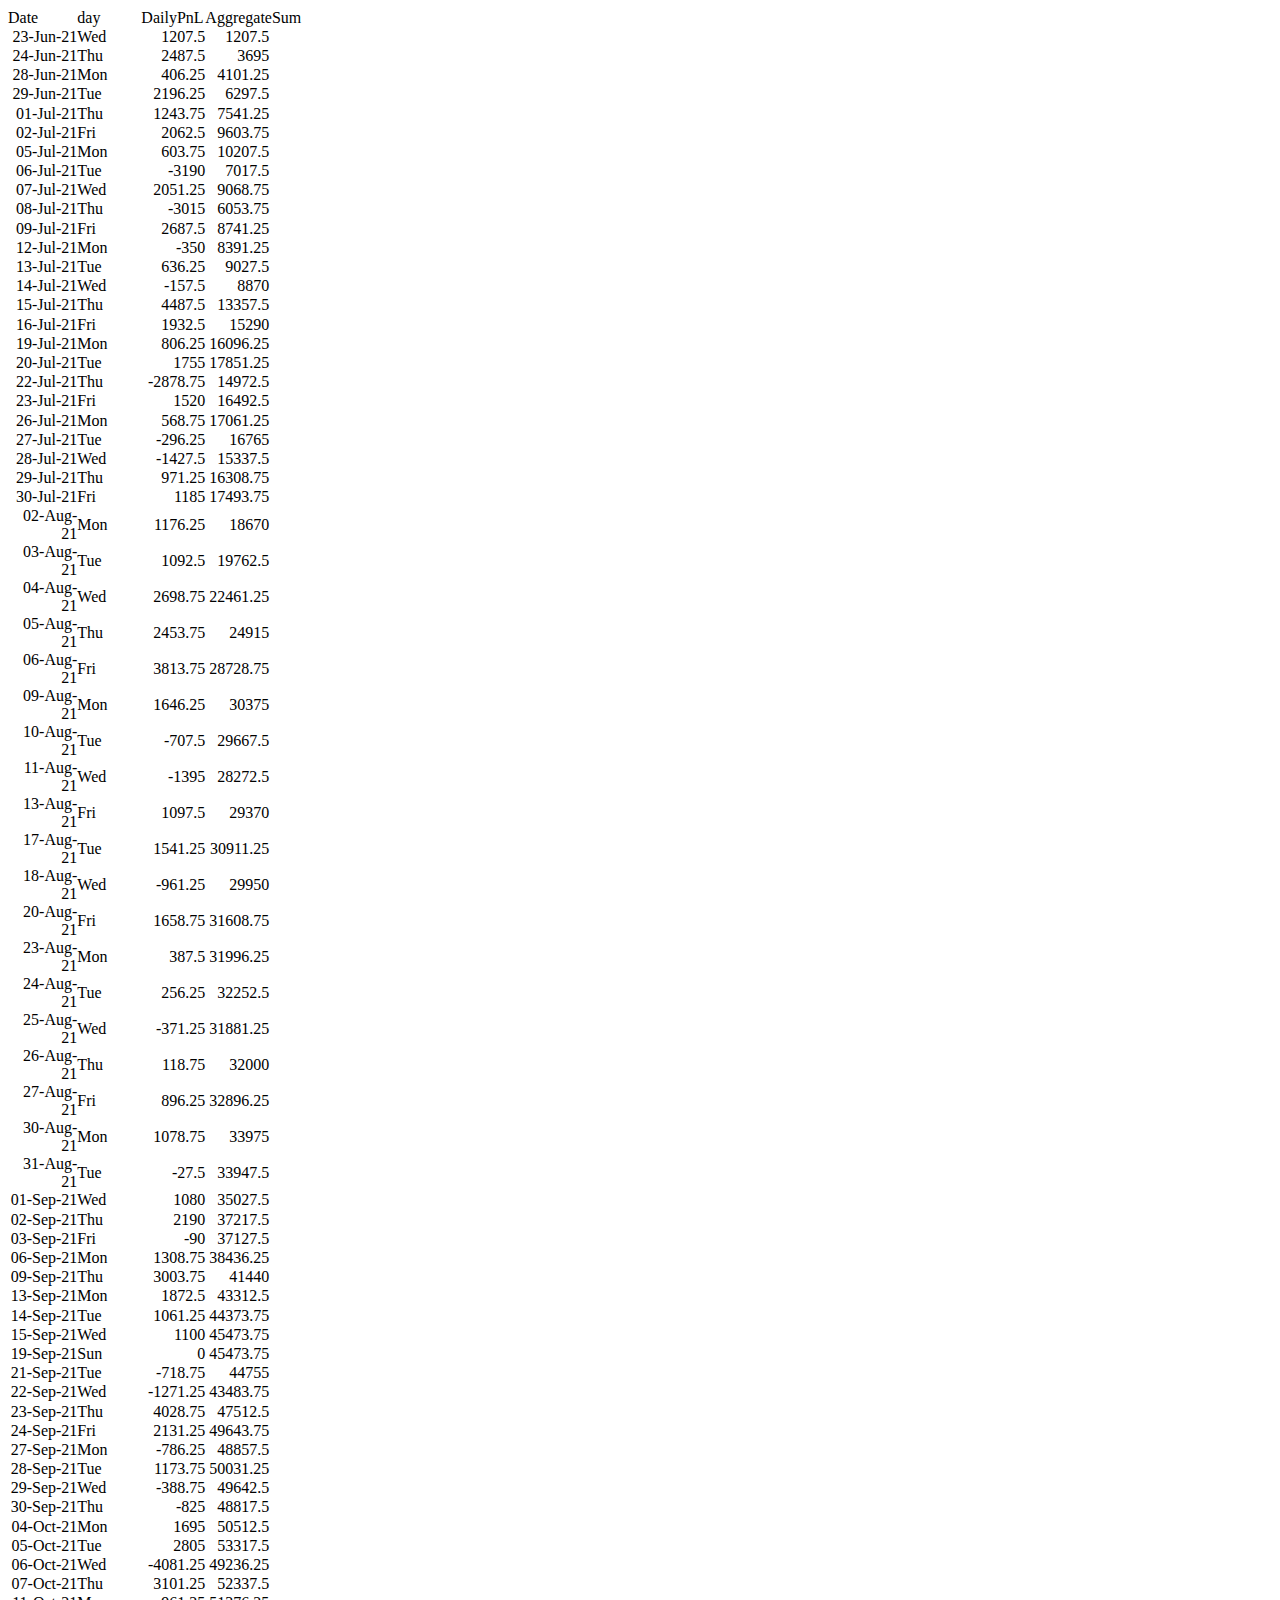
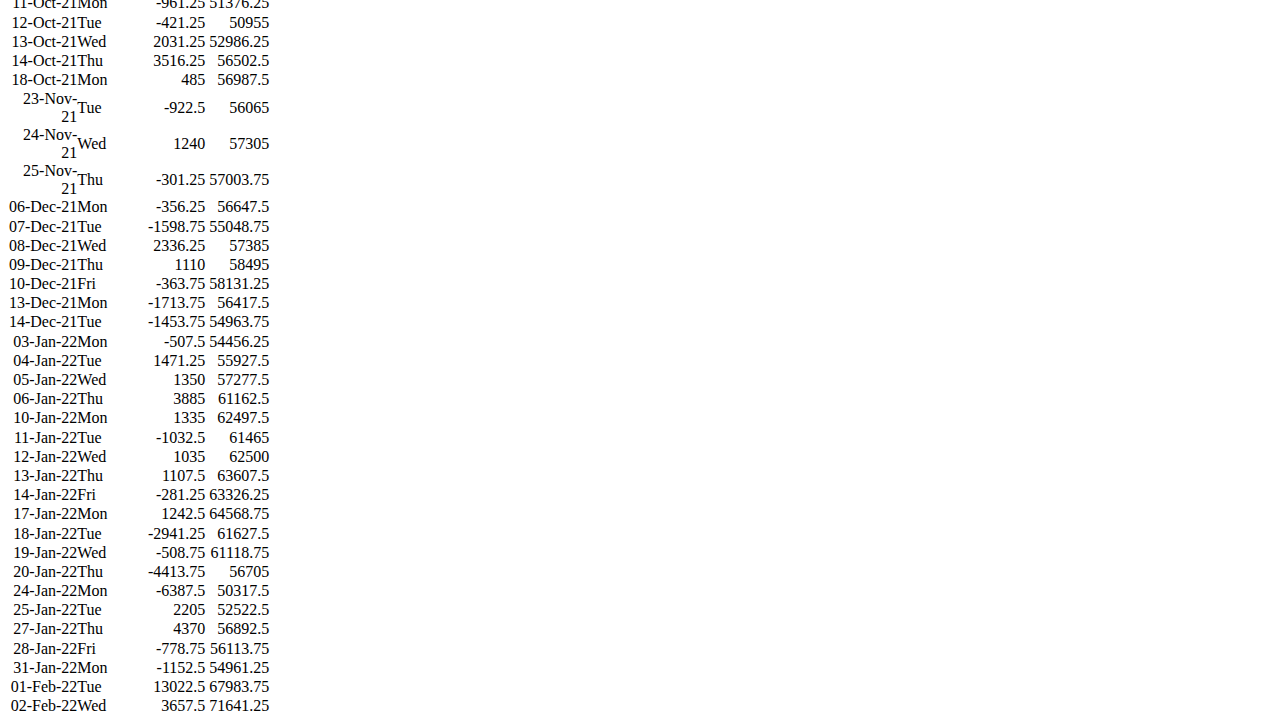
<file: SampleData.html>
﻿<!DOCTYPE html>

<html lang="en" xmlns="http://www.w3.org/1999/xhtml">
<head>
    <meta charset="utf-8" />
    <title></title>
    <script src="https://ajax.googleapis.com/ajax/libs/jquery/3.5.1/jquery.min.js"></script>
</head>
<body link="#0563C1" vlink="#954F72">

    <table border="0" cellpadding="0" cellspacing="0" width="326" style="border-collapse:
 collapse;table-layout:fixed;width:244pt">
        <colgroup>
            <col width="70" style="mso-width-source:userset;mso-width-alt:2474;width:52pt">
            <col width="64" span="4" style="width:48pt">
        </colgroup>
        <thead>
            <tr height="19" style="height:14.4pt">
                <td height="19" width="70" style="height:14.4pt;width:52pt">Date</td>
                <td width="64" style="width:48pt">day</td>
                <td width="64" style="width:48pt">DailyPnL</td>
                <td colspan="2" width="128" style="mso-ignore:colspan;width:96pt">AggregateSum</td>
            </tr>
        </thead>
        <tbody>
          
            <tr height="19" style="height:14.4pt">
                <td height="19" class="xl65" align="right" style="height:14.4pt">23-Jun-21</td>
                <td>Wed</td>
                <td align="right">1207.5</td>
                <td align="right">1207.5</td>
                <td></td>
            </tr>
            <tr height="19" style="height:14.4pt">
                <td height="19" class="xl65" align="right" style="height:14.4pt">24-Jun-21</td>
                <td>Thu</td>
                <td align="right">2487.5</td>
                <td align="right">3695</td>
                <td></td>
            </tr>
            <tr height="19" style="height:14.4pt">
                <td height="19" class="xl65" align="right" style="height:14.4pt">28-Jun-21</td>
                <td>Mon</td>
                <td align="right">406.25</td>
                <td align="right">4101.25</td>
                <td></td>
            </tr>
            <tr height="19" style="height:14.4pt">
                <td height="19" class="xl65" align="right" style="height:14.4pt">29-Jun-21</td>
                <td>Tue</td>
                <td align="right">2196.25</td>
                <td align="right">6297.5</td>
                <td></td>
            </tr>
            <tr height="19" style="height:14.4pt">
                <td height="19" class="xl65" align="right" style="height:14.4pt">01-Jul-21</td>
                <td>Thu</td>
                <td align="right">1243.75</td>
                <td align="right">7541.25</td>
                <td></td>
            </tr>
            <tr height="19" style="height:14.4pt">
                <td height="19" class="xl65" align="right" style="height:14.4pt">02-Jul-21</td>
                <td>Fri</td>
                <td align="right">2062.5</td>
                <td align="right">9603.75</td>
                <td></td>
            </tr>
            <tr height="19" style="height:14.4pt">
                <td height="19" class="xl65" align="right" style="height:14.4pt">05-Jul-21</td>
                <td>Mon</td>
                <td align="right">603.75</td>
                <td align="right">10207.5</td>
                <td></td>
            </tr>
            <tr height="19" style="height:14.4pt">
                <td height="19" class="xl65" align="right" style="height:14.4pt">06-Jul-21</td>
                <td>Tue</td>
                <td align="right">-3190</td>
                <td align="right">7017.5</td>
                <td></td>
            </tr>
            <tr height="19" style="height:14.4pt">
                <td height="19" class="xl65" align="right" style="height:14.4pt">07-Jul-21</td>
                <td>Wed</td>
                <td align="right">2051.25</td>
                <td align="right">9068.75</td>
                <td></td>
            </tr>
            <tr height="19" style="height:14.4pt">
                <td height="19" class="xl65" align="right" style="height:14.4pt">08-Jul-21</td>
                <td>Thu</td>
                <td align="right">-3015</td>
                <td align="right">6053.75</td>
                <td></td>
            </tr>
            <tr height="19" style="height:14.4pt">
                <td height="19" class="xl65" align="right" style="height:14.4pt">09-Jul-21</td>
                <td>Fri</td>
                <td align="right">2687.5</td>
                <td align="right">8741.25</td>
                <td></td>
            </tr>
            <tr height="19" style="height:14.4pt">
                <td height="19" class="xl65" align="right" style="height:14.4pt">12-Jul-21</td>
                <td>Mon</td>
                <td align="right">-350</td>
                <td align="right">8391.25</td>
                <td></td>
            </tr>
            <tr height="19" style="height:14.4pt">
                <td height="19" class="xl65" align="right" style="height:14.4pt">13-Jul-21</td>
                <td>Tue</td>
                <td align="right">636.25</td>
                <td align="right">9027.5</td>
                <td></td>
            </tr>
            <tr height="19" style="height:14.4pt">
                <td height="19" class="xl65" align="right" style="height:14.4pt">14-Jul-21</td>
                <td>Wed</td>
                <td align="right">-157.5</td>
                <td align="right">8870</td>
                <td></td>
            </tr>
            <tr height="19" style="height:14.4pt">
                <td height="19" class="xl65" align="right" style="height:14.4pt">15-Jul-21</td>
                <td>Thu</td>
                <td align="right">4487.5</td>
                <td align="right">13357.5</td>
                <td></td>
            </tr>
            <tr height="19" style="height:14.4pt">
                <td height="19" class="xl65" align="right" style="height:14.4pt">16-Jul-21</td>
                <td>Fri</td>
                <td align="right">1932.5</td>
                <td align="right">15290</td>
                <td></td>
            </tr>
            <tr height="19" style="height:14.4pt">
                <td height="19" class="xl65" align="right" style="height:14.4pt">19-Jul-21</td>
                <td>Mon</td>
                <td align="right">806.25</td>
                <td align="right">16096.25</td>
                <td></td>
            </tr>
            <tr height="19" style="height:14.4pt">
                <td height="19" class="xl65" align="right" style="height:14.4pt">20-Jul-21</td>
                <td>Tue</td>
                <td align="right">1755</td>
                <td align="right">17851.25</td>
                <td></td>
            </tr>
            <tr height="19" style="height:14.4pt">
                <td height="19" class="xl65" align="right" style="height:14.4pt">22-Jul-21</td>
                <td>Thu</td>
                <td align="right">-2878.75</td>
                <td align="right">14972.5</td>
                <td></td>
            </tr>
            <tr height="19" style="height:14.4pt">
                <td height="19" class="xl65" align="right" style="height:14.4pt">23-Jul-21</td>
                <td>Fri</td>
                <td align="right">1520</td>
                <td align="right">16492.5</td>
                <td></td>
            </tr>
            <tr height="19" style="height:14.4pt">
                <td height="19" class="xl65" align="right" style="height:14.4pt">26-Jul-21</td>
                <td>Mon</td>
                <td align="right">568.75</td>
                <td align="right">17061.25</td>
                <td></td>
            </tr>
            <tr height="19" style="height:14.4pt">
                <td height="19" class="xl65" align="right" style="height:14.4pt">27-Jul-21</td>
                <td>Tue</td>
                <td align="right">-296.25</td>
                <td align="right">16765</td>
                <td></td>
            </tr>
            <tr height="19" style="height:14.4pt">
                <td height="19" class="xl65" align="right" style="height:14.4pt">28-Jul-21</td>
                <td>Wed</td>
                <td align="right">-1427.5</td>
                <td align="right">15337.5</td>
                <td></td>
            </tr>
            <tr height="19" style="height:14.4pt">
                <td height="19" class="xl65" align="right" style="height:14.4pt">29-Jul-21</td>
                <td>Thu</td>
                <td align="right">971.25</td>
                <td align="right">16308.75</td>
                <td></td>
            </tr>
            <tr height="19" style="height:14.4pt">
                <td height="19" class="xl65" align="right" style="height:14.4pt">30-Jul-21</td>
                <td>Fri</td>
                <td align="right">1185</td>
                <td align="right">17493.75</td>
                <td></td>
            </tr>
            <tr height="19" style="height:14.4pt">
                <td height="19" class="xl65" align="right" style="height:14.4pt">02-Aug-21</td>
                <td>Mon</td>
                <td align="right">1176.25</td>
                <td align="right">18670</td>
                <td></td>
            </tr>
            <tr height="19" style="height:14.4pt">
                <td height="19" class="xl65" align="right" style="height:14.4pt">03-Aug-21</td>
                <td>Tue</td>
                <td align="right">1092.5</td>
                <td align="right">19762.5</td>
                <td></td>
            </tr>
            <tr height="19" style="height:14.4pt">
                <td height="19" class="xl65" align="right" style="height:14.4pt">04-Aug-21</td>
                <td>Wed</td>
                <td align="right">2698.75</td>
                <td align="right">22461.25</td>
                <td></td>
            </tr>
            <tr height="19" style="height:14.4pt">
                <td height="19" class="xl65" align="right" style="height:14.4pt">05-Aug-21</td>
                <td>Thu</td>
                <td align="right">2453.75</td>
                <td align="right">24915</td>
                <td></td>
            </tr>
            <tr height="19" style="height:14.4pt">
                <td height="19" class="xl65" align="right" style="height:14.4pt">06-Aug-21</td>
                <td>Fri</td>
                <td align="right">3813.75</td>
                <td align="right">28728.75</td>
                <td></td>
            </tr>
            <tr height="19" style="height:14.4pt">
                <td height="19" class="xl65" align="right" style="height:14.4pt">09-Aug-21</td>
                <td>Mon</td>
                <td align="right">1646.25</td>
                <td align="right">30375</td>
                <td></td>
            </tr>
            <tr height="19" style="height:14.4pt">
                <td height="19" class="xl65" align="right" style="height:14.4pt">10-Aug-21</td>
                <td>Tue</td>
                <td align="right">-707.5</td>
                <td align="right">29667.5</td>
                <td></td>
            </tr>
            <tr height="19" style="height:14.4pt">
                <td height="19" class="xl65" align="right" style="height:14.4pt">11-Aug-21</td>
                <td>Wed</td>
                <td align="right">-1395</td>
                <td align="right">28272.5</td>
                <td></td>
            </tr>
            <tr height="19" style="height:14.4pt">
                <td height="19" class="xl65" align="right" style="height:14.4pt">13-Aug-21</td>
                <td>Fri</td>
                <td align="right">1097.5</td>
                <td align="right">29370</td>
                <td></td>
            </tr>
            <tr height="19" style="height:14.4pt">
                <td height="19" class="xl65" align="right" style="height:14.4pt">17-Aug-21</td>
                <td>Tue</td>
                <td align="right">1541.25</td>
                <td align="right">30911.25</td>
                <td></td>
            </tr>
            <tr height="19" style="height:14.4pt">
                <td height="19" class="xl65" align="right" style="height:14.4pt">18-Aug-21</td>
                <td>Wed</td>
                <td align="right">-961.25</td>
                <td align="right">29950</td>
                <td></td>
            </tr>
            <tr height="19" style="height:14.4pt">
                <td height="19" class="xl65" align="right" style="height:14.4pt">20-Aug-21</td>
                <td>Fri</td>
                <td align="right">1658.75</td>
                <td align="right">31608.75</td>
                <td></td>
            </tr>
            <tr height="19" style="height:14.4pt">
                <td height="19" class="xl65" align="right" style="height:14.4pt">23-Aug-21</td>
                <td>Mon</td>
                <td align="right">387.5</td>
                <td align="right">31996.25</td>
                <td></td>
            </tr>
            <tr height="19" style="height:14.4pt">
                <td height="19" class="xl65" align="right" style="height:14.4pt">24-Aug-21</td>
                <td>Tue</td>
                <td align="right">256.25</td>
                <td align="right">32252.5</td>
                <td></td>
            </tr>
            <tr height="19" style="height:14.4pt">
                <td height="19" class="xl65" align="right" style="height:14.4pt">25-Aug-21</td>
                <td>Wed</td>
                <td align="right">-371.25</td>
                <td align="right">31881.25</td>
                <td></td>
            </tr>
            <tr height="19" style="height:14.4pt">
                <td height="19" class="xl65" align="right" style="height:14.4pt">26-Aug-21</td>
                <td>Thu</td>
                <td align="right">118.75</td>
                <td align="right">32000</td>
                <td></td>
            </tr>
            <tr height="19" style="height:14.4pt">
                <td height="19" class="xl65" align="right" style="height:14.4pt">27-Aug-21</td>
                <td>Fri</td>
                <td align="right">896.25</td>
                <td align="right">32896.25</td>
                <td></td>
            </tr>
            <tr height="19" style="height:14.4pt">
                <td height="19" class="xl65" align="right" style="height:14.4pt">30-Aug-21</td>
                <td>Mon</td>
                <td align="right">1078.75</td>
                <td align="right">33975</td>
                <td></td>
            </tr>
            <tr height="19" style="height:14.4pt">
                <td height="19" class="xl65" align="right" style="height:14.4pt">31-Aug-21</td>
                <td>Tue</td>
                <td align="right">-27.5</td>
                <td align="right">33947.5</td>
                <td></td>
            </tr>
            <tr height="19" style="height:14.4pt">
                <td height="19" class="xl65" align="right" style="height:14.4pt">01-Sep-21</td>
                <td>Wed</td>
                <td align="right">1080</td>
                <td align="right">35027.5</td>
                <td></td>
            </tr>
            <tr height="19" style="height:14.4pt">
                <td height="19" class="xl65" align="right" style="height:14.4pt">02-Sep-21</td>
                <td>Thu</td>
                <td align="right">2190</td>
                <td align="right">37217.5</td>
                <td></td>
            </tr>
            <tr height="19" style="page-break-before:always;height:14.4pt">
                <td height="19" class="xl65" align="right" style="height:14.4pt">03-Sep-21</td>
                <td>Fri</td>
                <td align="right">-90</td>
                <td align="right">37127.5</td>
                <td></td>
            </tr>
            <tr height="19" style="height:14.4pt">
                <td height="19" class="xl65" align="right" style="height:14.4pt">06-Sep-21</td>
                <td>Mon</td>
                <td align="right">1308.75</td>
                <td align="right">38436.25</td>
                <td></td>
            </tr>
            <tr height="19" style="height:14.4pt">
                <td height="19" class="xl65" align="right" style="height:14.4pt">09-Sep-21</td>
                <td>Thu</td>
                <td align="right">3003.75</td>
                <td align="right">41440</td>
                <td></td>
            </tr>
            <tr height="19" style="height:14.4pt">
                <td height="19" class="xl65" align="right" style="height:14.4pt">13-Sep-21</td>
                <td>Mon</td>
                <td align="right">1872.5</td>
                <td align="right">43312.5</td>
                <td></td>
            </tr>
            <tr height="19" style="height:14.4pt">
                <td height="19" class="xl65" align="right" style="height:14.4pt">14-Sep-21</td>
                <td>Tue</td>
                <td align="right">1061.25</td>
                <td align="right">44373.75</td>
                <td></td>
            </tr>
            <tr height="19" style="height:14.4pt">
                <td height="19" class="xl65" align="right" style="height:14.4pt">15-Sep-21</td>
                <td>Wed</td>
                <td align="right">1100</td>
                <td align="right">45473.75</td>
                <td></td>
            </tr>
            <tr height="19" style="height:14.4pt">
                <td height="19" class="xl65" align="right" style="height:14.4pt">19-Sep-21</td>
                <td>Sun</td>
                <td align="right">0</td>
                <td align="right">45473.75</td>
                <td></td>
            </tr>
            <tr height="19" style="height:14.4pt">
                <td height="19" class="xl65" align="right" style="height:14.4pt">21-Sep-21</td>
                <td>Tue</td>
                <td align="right">-718.75</td>
                <td align="right">44755</td>
                <td></td>
            </tr>
            <tr height="19" style="height:14.4pt">
                <td height="19" class="xl65" align="right" style="height:14.4pt">22-Sep-21</td>
                <td>Wed</td>
                <td align="right">-1271.25</td>
                <td align="right">43483.75</td>
                <td></td>
            </tr>
            <tr height="19" style="height:14.4pt">
                <td height="19" class="xl65" align="right" style="height:14.4pt">23-Sep-21</td>
                <td>Thu</td>
                <td align="right">4028.75</td>
                <td align="right">47512.5</td>
                <td></td>
            </tr>
            <tr height="19" style="height:14.4pt">
                <td height="19" class="xl65" align="right" style="height:14.4pt">24-Sep-21</td>
                <td>Fri</td>
                <td align="right">2131.25</td>
                <td align="right">49643.75</td>
                <td></td>
            </tr>
            <tr height="19" style="height:14.4pt">
                <td height="19" class="xl65" align="right" style="height:14.4pt">27-Sep-21</td>
                <td>Mon</td>
                <td align="right">-786.25</td>
                <td align="right">48857.5</td>
                <td></td>
            </tr>
            <tr height="19" style="height:14.4pt">
                <td height="19" class="xl65" align="right" style="height:14.4pt">28-Sep-21</td>
                <td>Tue</td>
                <td align="right">1173.75</td>
                <td align="right">50031.25</td>
                <td></td>
            </tr>
            <tr height="19" style="height:14.4pt">
                <td height="19" class="xl65" align="right" style="height:14.4pt">29-Sep-21</td>
                <td>Wed</td>
                <td align="right">-388.75</td>
                <td align="right">49642.5</td>
                <td></td>
            </tr>
            <tr height="19" style="height:14.4pt">
                <td height="19" class="xl65" align="right" style="height:14.4pt">30-Sep-21</td>
                <td>Thu</td>
                <td align="right">-825</td>
                <td align="right">48817.5</td>
                <td></td>
            </tr>
            <tr height="19" style="height:14.4pt">
                <td height="19" class="xl65" align="right" style="height:14.4pt">04-Oct-21</td>
                <td>Mon</td>
                <td align="right">1695</td>
                <td align="right">50512.5</td>
                <td></td>
            </tr>
            <tr height="19" style="height:14.4pt">
                <td height="19" class="xl65" align="right" style="height:14.4pt">05-Oct-21</td>
                <td>Tue</td>
                <td align="right">2805</td>
                <td align="right">53317.5</td>
                <td></td>
            </tr>
            <tr height="19" style="height:14.4pt">
                <td height="19" class="xl65" align="right" style="height:14.4pt">06-Oct-21</td>
                <td>Wed</td>
                <td align="right">-4081.25</td>
                <td align="right">49236.25</td>
                <td></td>
            </tr>
            <tr height="19" style="height:14.4pt">
                <td height="19" class="xl65" align="right" style="height:14.4pt">07-Oct-21</td>
                <td>Thu</td>
                <td align="right">3101.25</td>
                <td align="right">52337.5</td>
                <td></td>
            </tr>
            <tr height="19" style="height:14.4pt">
                <td height="19" class="xl65" align="right" style="height:14.4pt">11-Oct-21</td>
                <td>Mon</td>
                <td align="right">-961.25</td>
                <td align="right">51376.25</td>
                <td></td>
            </tr>
            <tr height="19" style="height:14.4pt">
                <td height="19" class="xl65" align="right" style="height:14.4pt">12-Oct-21</td>
                <td>Tue</td>
                <td align="right">-421.25</td>
                <td align="right">50955</td>
                <td></td>
            </tr>
            <tr height="19" style="height:14.4pt">
                <td height="19" class="xl65" align="right" style="height:14.4pt">13-Oct-21</td>
                <td>Wed</td>
                <td align="right">2031.25</td>
                <td align="right">52986.25</td>
                <td></td>
            </tr>
            <tr height="19" style="height:14.4pt">
                <td height="19" class="xl65" align="right" style="height:14.4pt">14-Oct-21</td>
                <td>Thu</td>
                <td align="right">3516.25</td>
                <td align="right">56502.5</td>
                <td></td>
            </tr>
            <tr height="19" style="height:14.4pt">
                <td height="19" class="xl65" align="right" style="height:14.4pt">18-Oct-21</td>
                <td>Mon</td>
                <td align="right">485</td>
                <td align="right">56987.5</td>
                <td></td>
            </tr>
            <tr height="19" style="height:14.4pt">
                <td height="19" class="xl65" align="right" style="height:14.4pt">23-Nov-21</td>
                <td>Tue</td>
                <td align="right">-922.5</td>
                <td align="right">56065</td>
                <td></td>
            </tr>
            <tr height="19" style="height:14.4pt">
                <td height="19" class="xl65" align="right" style="height:14.4pt">24-Nov-21</td>
                <td>Wed</td>
                <td align="right">1240</td>
                <td align="right">57305</td>
                <td></td>
            </tr>
            <tr height="19" style="height:14.4pt">
                <td height="19" class="xl65" align="right" style="height:14.4pt">25-Nov-21</td>
                <td>Thu</td>
                <td align="right">-301.25</td>
                <td align="right">57003.75</td>
                <td></td>
            </tr>
            <tr height="19" style="height:14.4pt">
                <td height="19" class="xl65" align="right" style="height:14.4pt">06-Dec-21</td>
                <td>Mon</td>
                <td align="right">-356.25</td>
                <td align="right">56647.5</td>
                <td></td>
            </tr>
            <tr height="19" style="height:14.4pt">
                <td height="19" class="xl65" align="right" style="height:14.4pt">07-Dec-21</td>
                <td>Tue</td>
                <td align="right">-1598.75</td>
                <td align="right">55048.75</td>
                <td></td>
            </tr>
            <tr height="19" style="height:14.4pt">
                <td height="19" class="xl65" align="right" style="height:14.4pt">08-Dec-21</td>
                <td>Wed</td>
                <td align="right">2336.25</td>
                <td align="right">57385</td>
                <td></td>
            </tr>
            <tr height="19" style="height:14.4pt">
                <td height="19" class="xl65" align="right" style="height:14.4pt">09-Dec-21</td>
                <td>Thu</td>
                <td align="right">1110</td>
                <td align="right">58495</td>
                <td></td>
            </tr>
            <tr height="19" style="height:14.4pt">
                <td height="19" class="xl65" align="right" style="height:14.4pt">10-Dec-21</td>
                <td>Fri</td>
                <td align="right">-363.75</td>
                <td align="right">58131.25</td>
                <td></td>
            </tr>
            <tr height="19" style="height:14.4pt">
                <td height="19" class="xl65" align="right" style="height:14.4pt">13-Dec-21</td>
                <td>Mon</td>
                <td align="right">-1713.75</td>
                <td align="right">56417.5</td>
                <td></td>
            </tr>
            <tr height="19" style="height:14.4pt">
                <td height="19" class="xl65" align="right" style="height:14.4pt">14-Dec-21</td>
                <td>Tue</td>
                <td align="right">-1453.75</td>
                <td align="right">54963.75</td>
                <td></td>
            </tr>
            <tr height="19" style="height:14.4pt">
                <td height="19" class="xl65" align="right" style="height:14.4pt">03-Jan-22</td>
                <td>Mon</td>
                <td align="right">-507.5</td>
                <td align="right">54456.25</td>
                <td></td>
            </tr>
            <tr height="19" style="height:14.4pt">
                <td height="19" class="xl65" align="right" style="height:14.4pt">04-Jan-22</td>
                <td>Tue</td>
                <td align="right">1471.25</td>
                <td align="right">55927.5</td>
                <td></td>
            </tr>
            <tr height="19" style="height:14.4pt">
                <td height="19" class="xl65" align="right" style="height:14.4pt">05-Jan-22</td>
                <td>Wed</td>
                <td align="right">1350</td>
                <td align="right">57277.5</td>
                <td></td>
            </tr>
            <tr height="19" style="height:14.4pt">
                <td height="19" class="xl65" align="right" style="height:14.4pt">06-Jan-22</td>
                <td>Thu</td>
                <td align="right">3885</td>
                <td align="right">61162.5</td>
                <td></td>
            </tr>
            <tr height="19" style="height:14.4pt">
                <td height="19" class="xl65" align="right" style="height:14.4pt">10-Jan-22</td>
                <td>Mon</td>
                <td align="right">1335</td>
                <td align="right">62497.5</td>
                <td></td>
            </tr>
            <tr height="19" style="height:14.4pt">
                <td height="19" class="xl65" align="right" style="height:14.4pt">11-Jan-22</td>
                <td>Tue</td>
                <td align="right">-1032.5</td>
                <td align="right">61465</td>
                <td></td>
            </tr>
            <tr height="19" style="height:14.4pt">
                <td height="19" class="xl65" align="right" style="height:14.4pt">12-Jan-22</td>
                <td>Wed</td>
                <td align="right">1035</td>
                <td align="right">62500</td>
                <td></td>
            </tr>
            <tr height="19" style="height:14.4pt">
                <td height="19" class="xl65" align="right" style="height:14.4pt">13-Jan-22</td>
                <td>Thu</td>
                <td align="right">1107.5</td>
                <td align="right">63607.5</td>
                <td></td>
            </tr>
            <tr height="19" style="height:14.4pt">
                <td height="19" class="xl65" align="right" style="height:14.4pt">14-Jan-22</td>
                <td>Fri</td>
                <td align="right">-281.25</td>
                <td align="right">63326.25</td>
                <td></td>
            </tr>
            <tr height="19" style="height:14.4pt">
                <td height="19" class="xl65" align="right" style="height:14.4pt">17-Jan-22</td>
                <td>Mon</td>
                <td align="right">1242.5</td>
                <td align="right">64568.75</td>
                <td></td>
            </tr>
            <tr height="19" style="height:14.4pt">
                <td height="19" class="xl65" align="right" style="height:14.4pt">18-Jan-22</td>
                <td>Tue</td>
                <td align="right">-2941.25</td>
                <td align="right">61627.5</td>
                <td></td>
            </tr>
            <tr height="19" style="height:14.4pt">
                <td height="19" class="xl65" align="right" style="height:14.4pt">19-Jan-22</td>
                <td>Wed</td>
                <td align="right">-508.75</td>
                <td align="right">61118.75</td>
                <td></td>
            </tr>
            <tr height="19" style="height:14.4pt">
                <td height="19" class="xl65" align="right" style="height:14.4pt">20-Jan-22</td>
                <td>Thu</td>
                <td align="right">-4413.75</td>
                <td align="right">56705</td>
                <td></td>
            </tr>
            <tr height="19" style="page-break-before:always;height:14.4pt">
                <td height="19" class="xl65" align="right" style="height:14.4pt">24-Jan-22</td>
                <td>Mon</td>
                <td align="right">-6387.5</td>
                <td align="right">50317.5</td>
                <td></td>
            </tr>
            <tr height="19" style="height:14.4pt">
                <td height="19" class="xl65" align="right" style="height:14.4pt">25-Jan-22</td>
                <td>Tue</td>
                <td align="right">2205</td>
                <td align="right">52522.5</td>
                <td></td>
            </tr>
            <tr height="19" style="height:14.4pt">
                <td height="19" class="xl65" align="right" style="height:14.4pt">27-Jan-22</td>
                <td>Thu</td>
                <td align="right">4370</td>
                <td align="right">56892.5</td>
                <td></td>
            </tr>
            <tr height="19" style="height:14.4pt">
                <td height="19" class="xl65" align="right" style="height:14.4pt">28-Jan-22</td>
                <td>Fri</td>
                <td align="right">-778.75</td>
                <td align="right">56113.75</td>
                <td></td>
            </tr>
            <tr height="19" style="height:14.4pt">
                <td height="19" class="xl65" align="right" style="height:14.4pt">31-Jan-22</td>
                <td>Mon</td>
                <td align="right">-1152.5</td>
                <td align="right">54961.25</td>
                <td></td>
            </tr>
            <tr height="19" style="height:14.4pt">
                <td height="19" class="xl65" align="right" style="height:14.4pt">01-Feb-22</td>
                <td>Tue</td>
                <td align="right">13022.5</td>
                <td align="right">67983.75</td>
                <td></td>
            </tr>
            <tr height="19" style="height:14.4pt">
                <td height="19" class="xl65" align="right" style="height:14.4pt">02-Feb-22</td>
                <td>Wed</td>
                <td align="right">3657.5</td>
                <td align="right">71641.25</td>
                <td></td>
            </tr>
           
        </tbody>
    </table>




</body>
</html>
</file>
